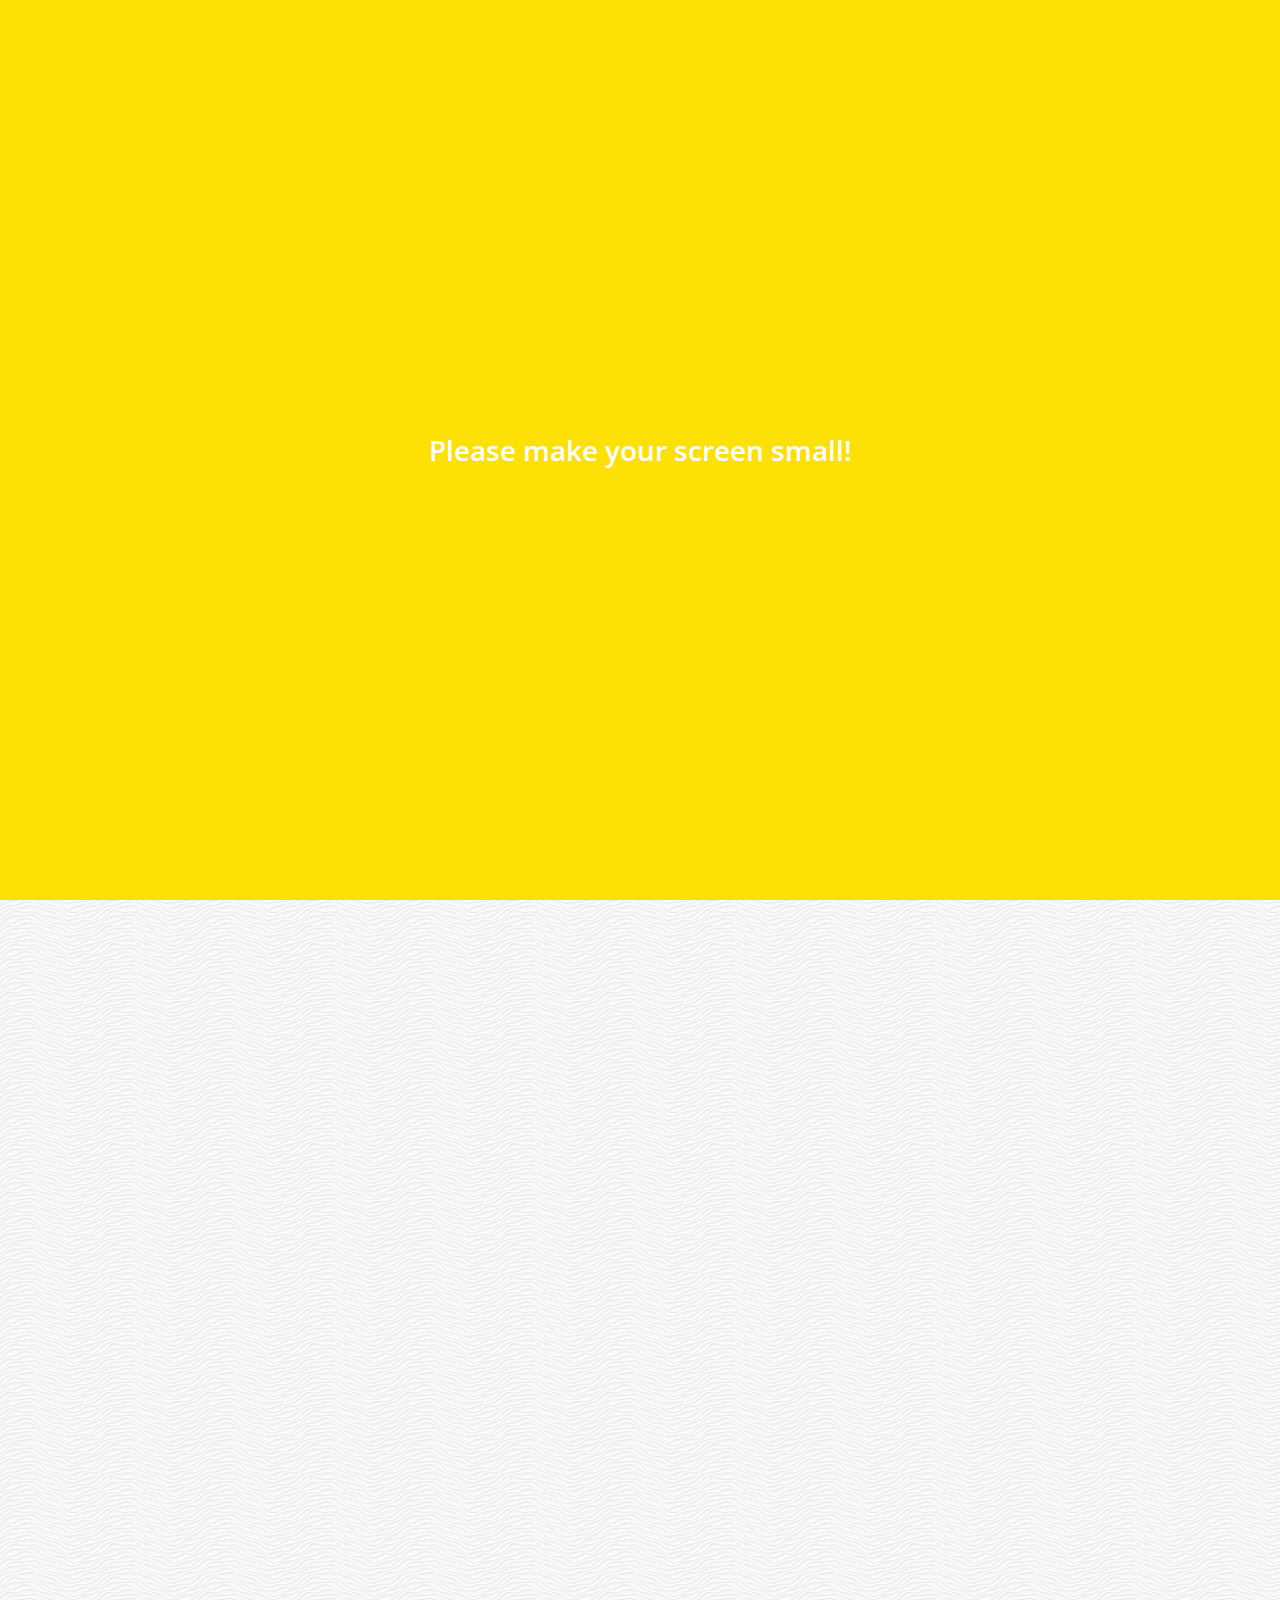
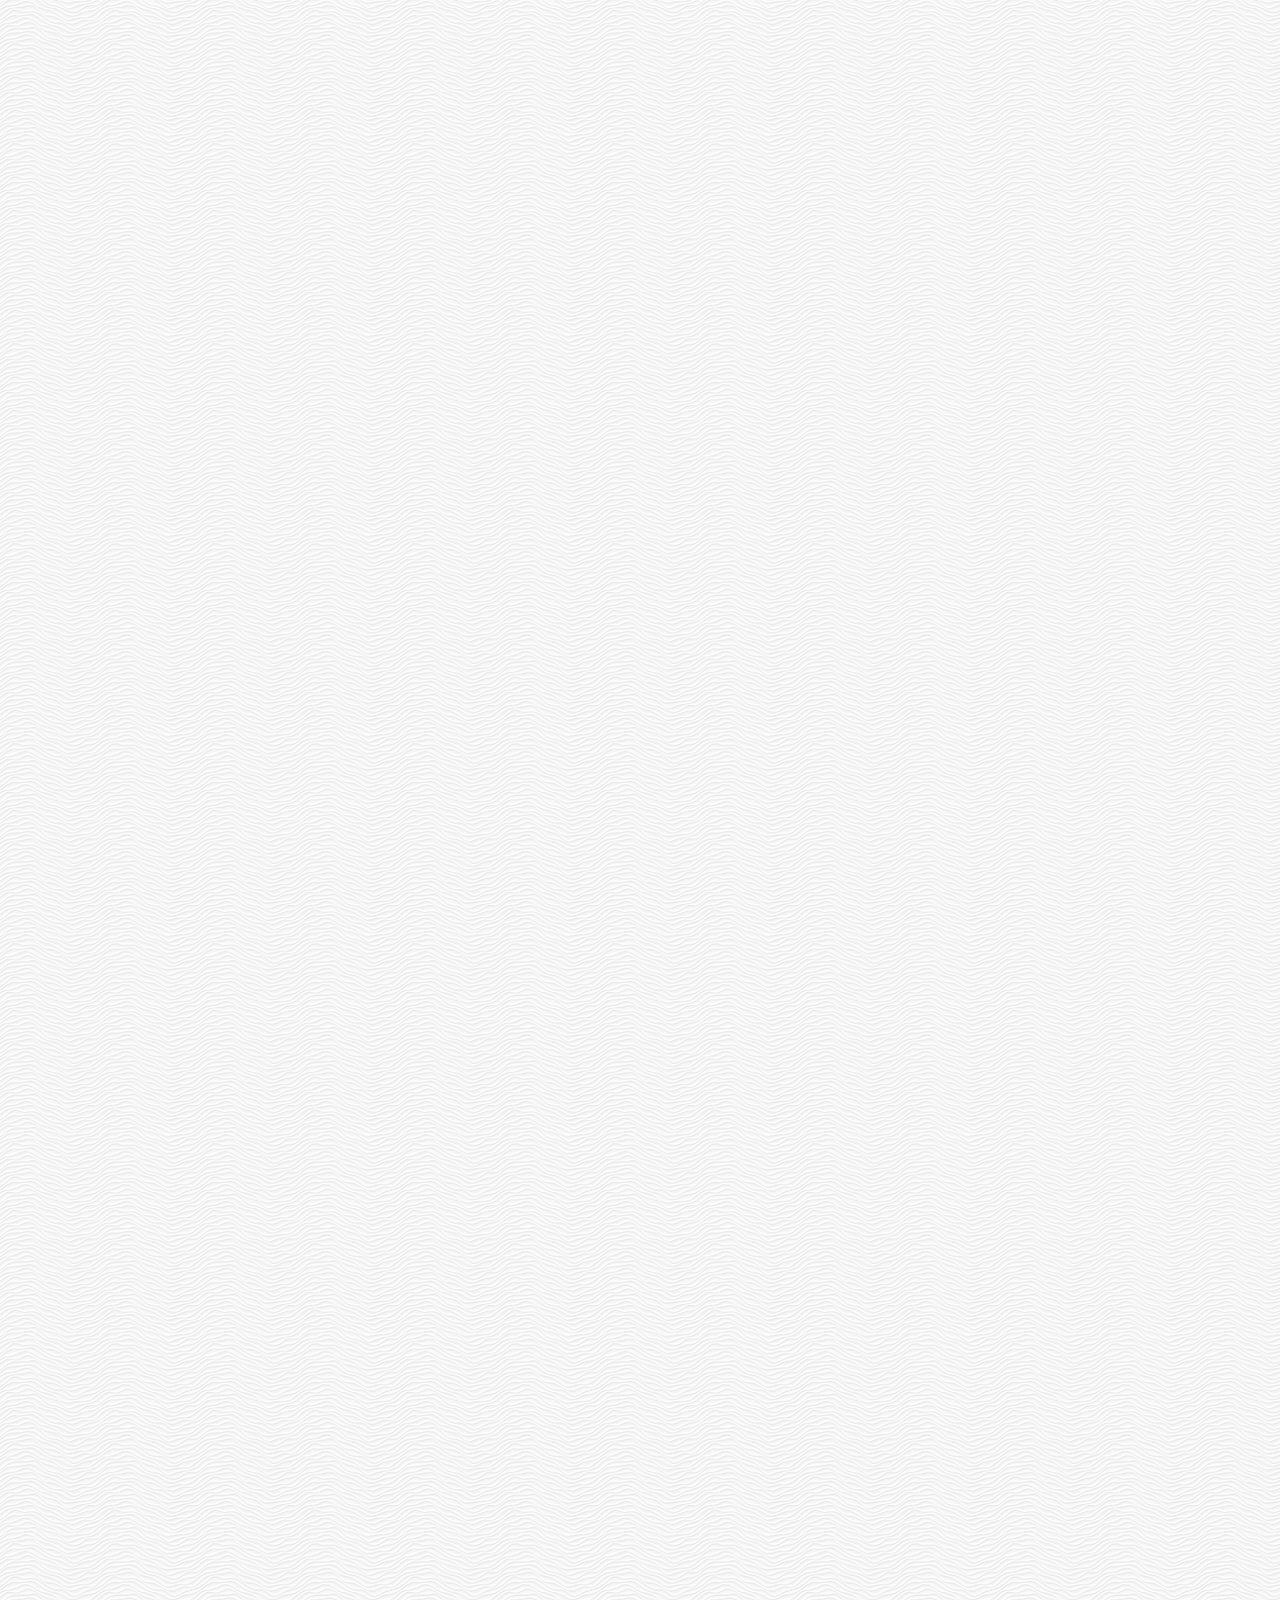
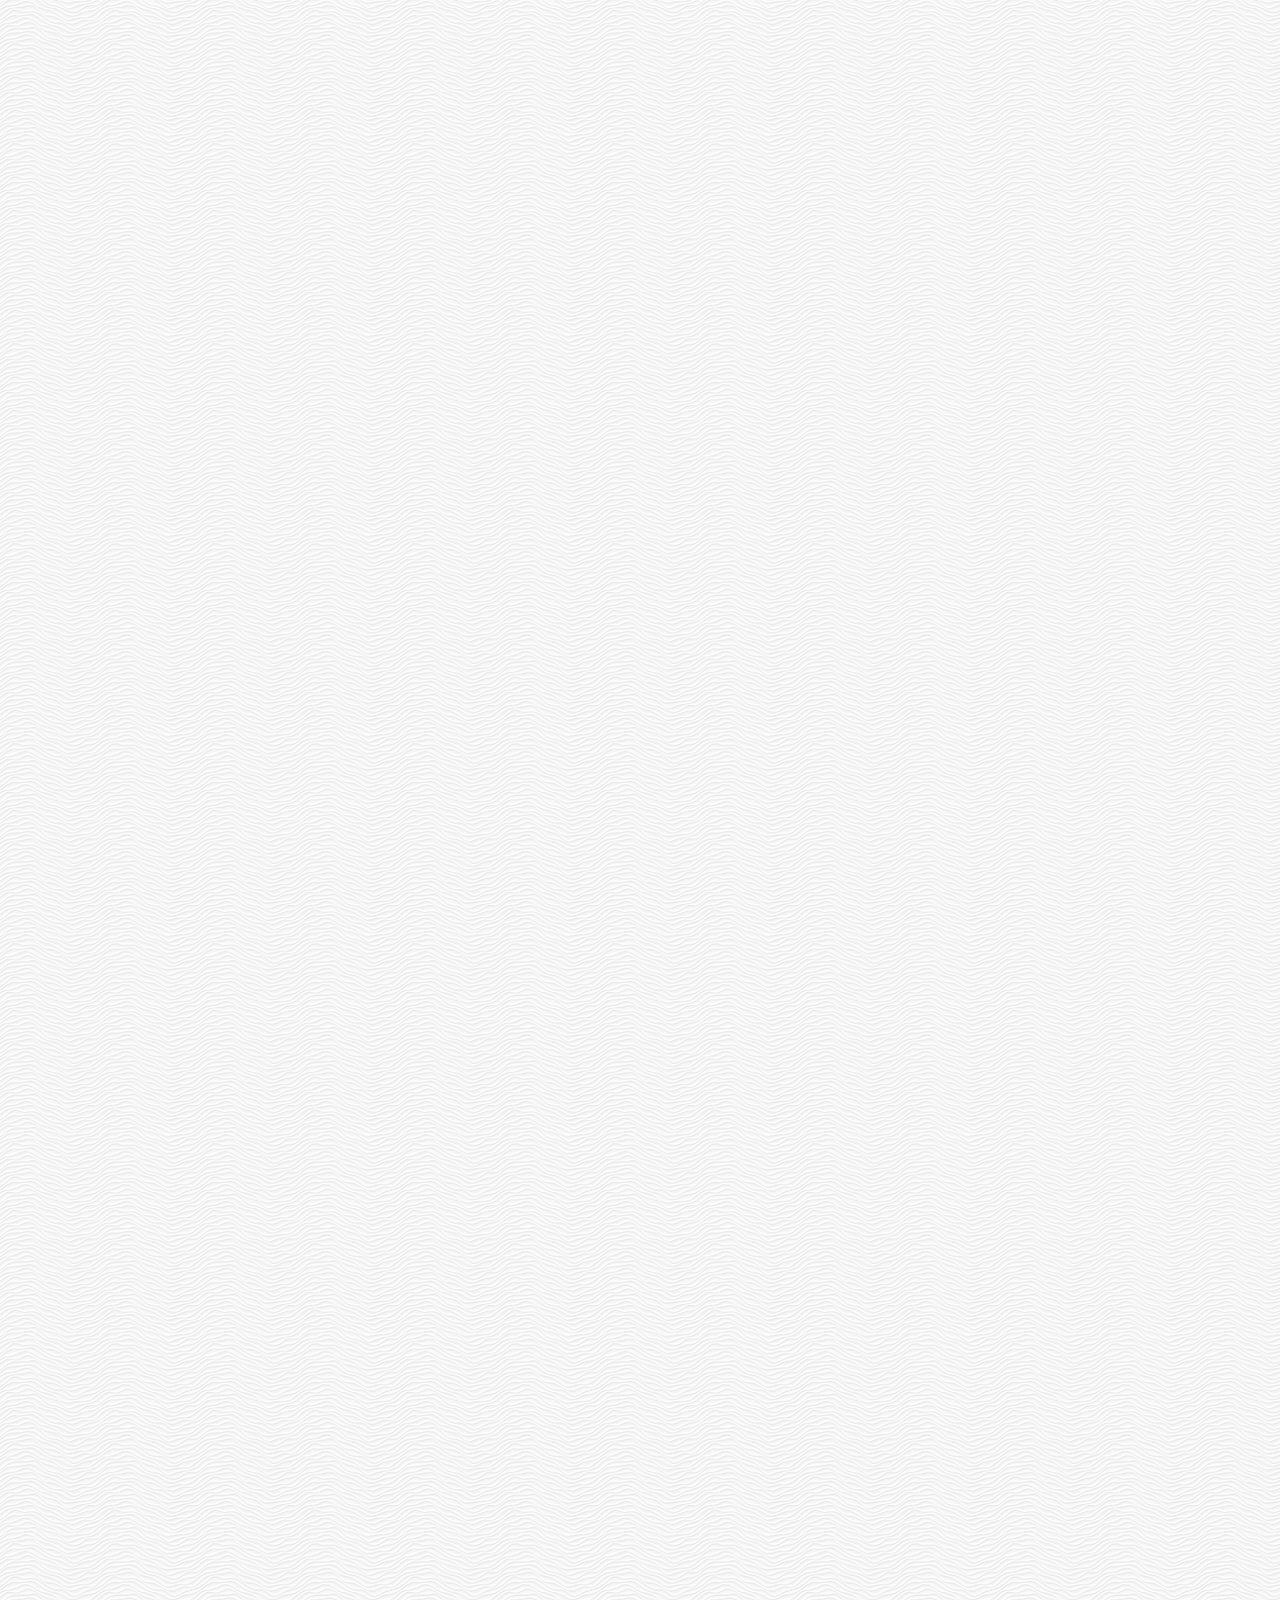
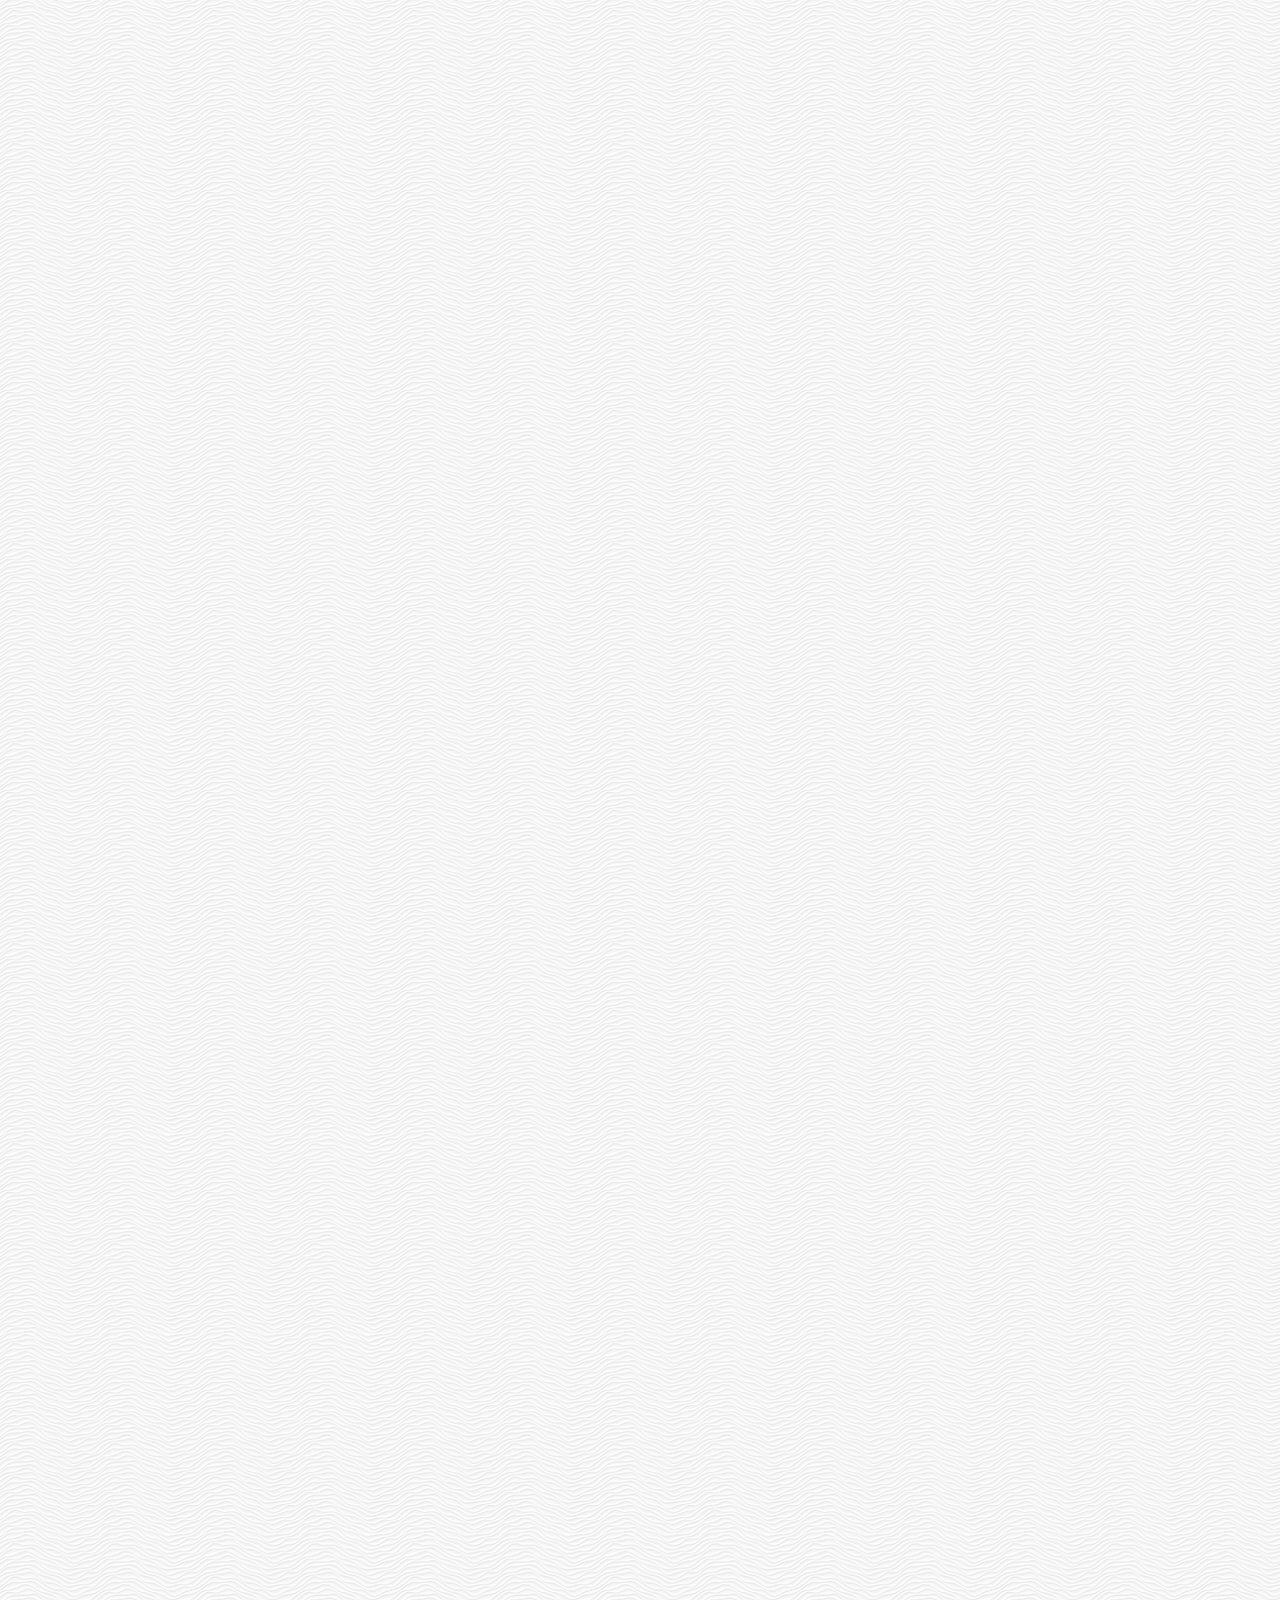
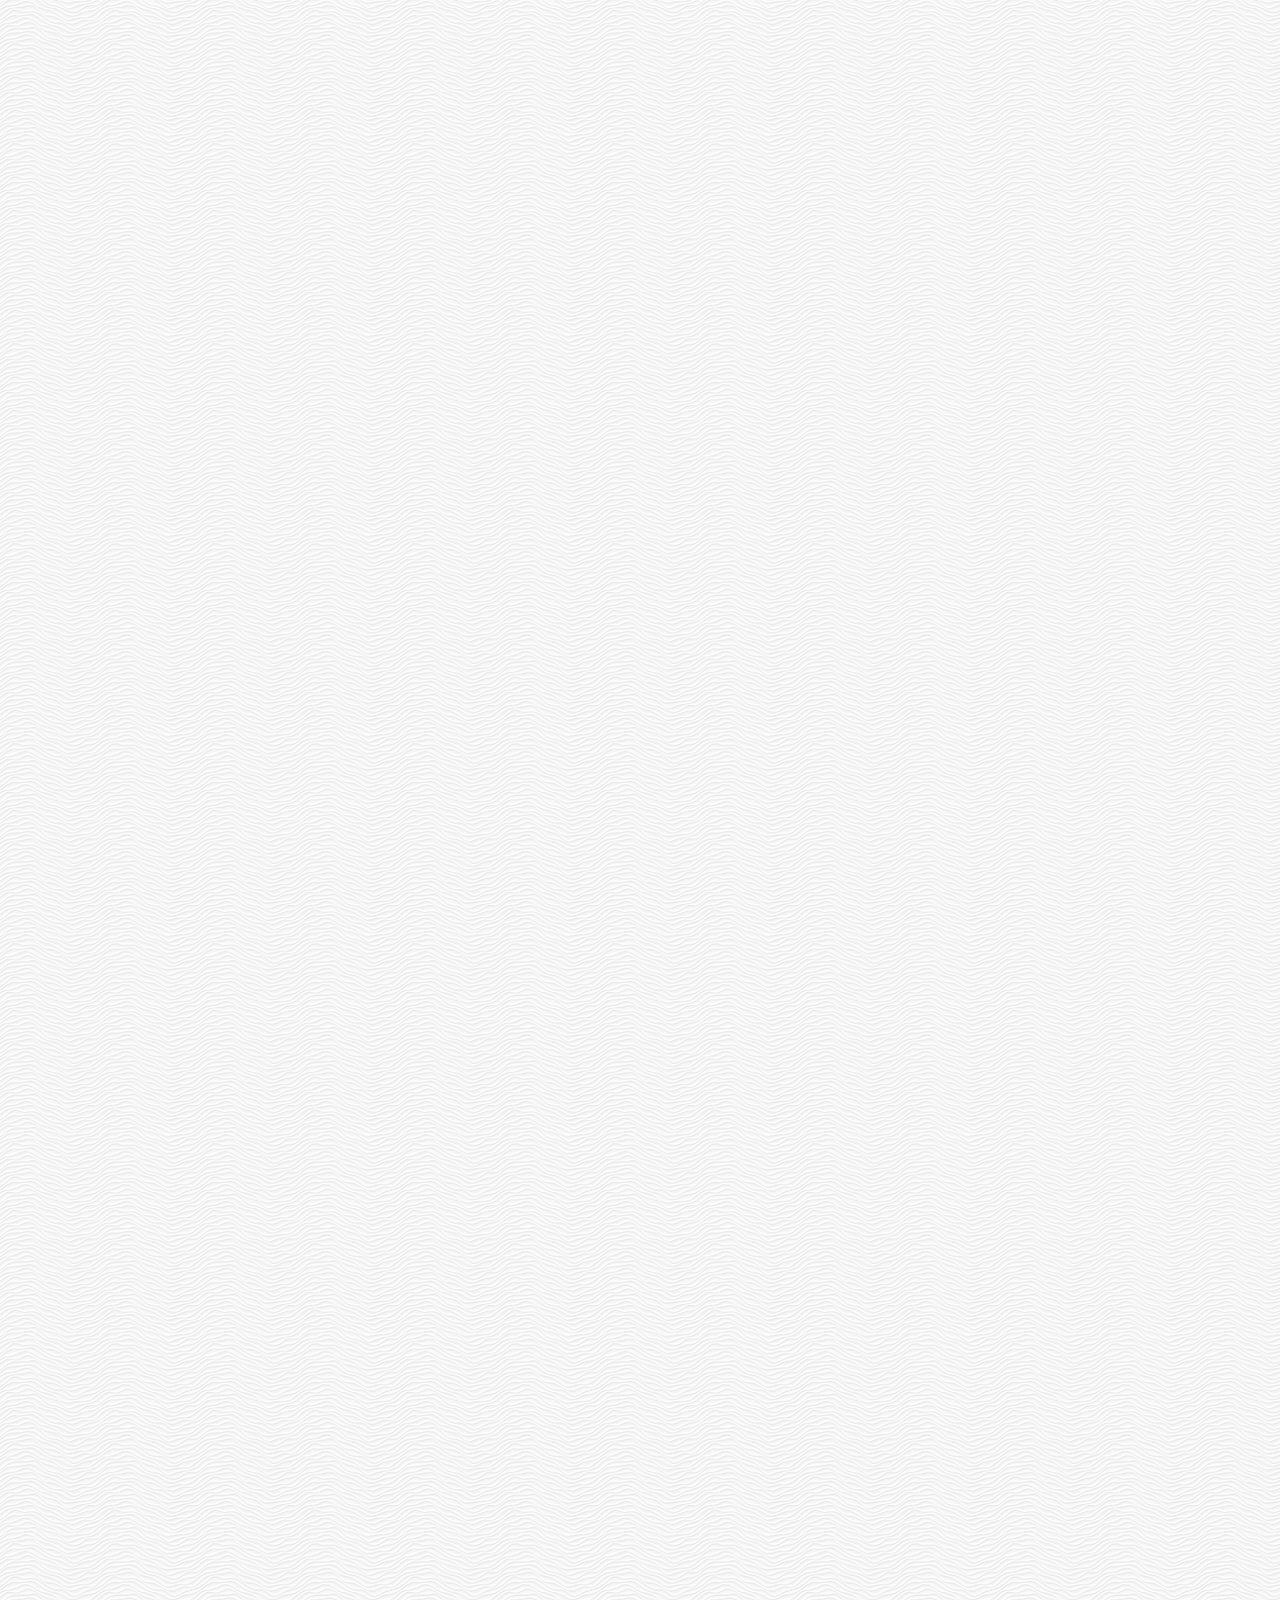
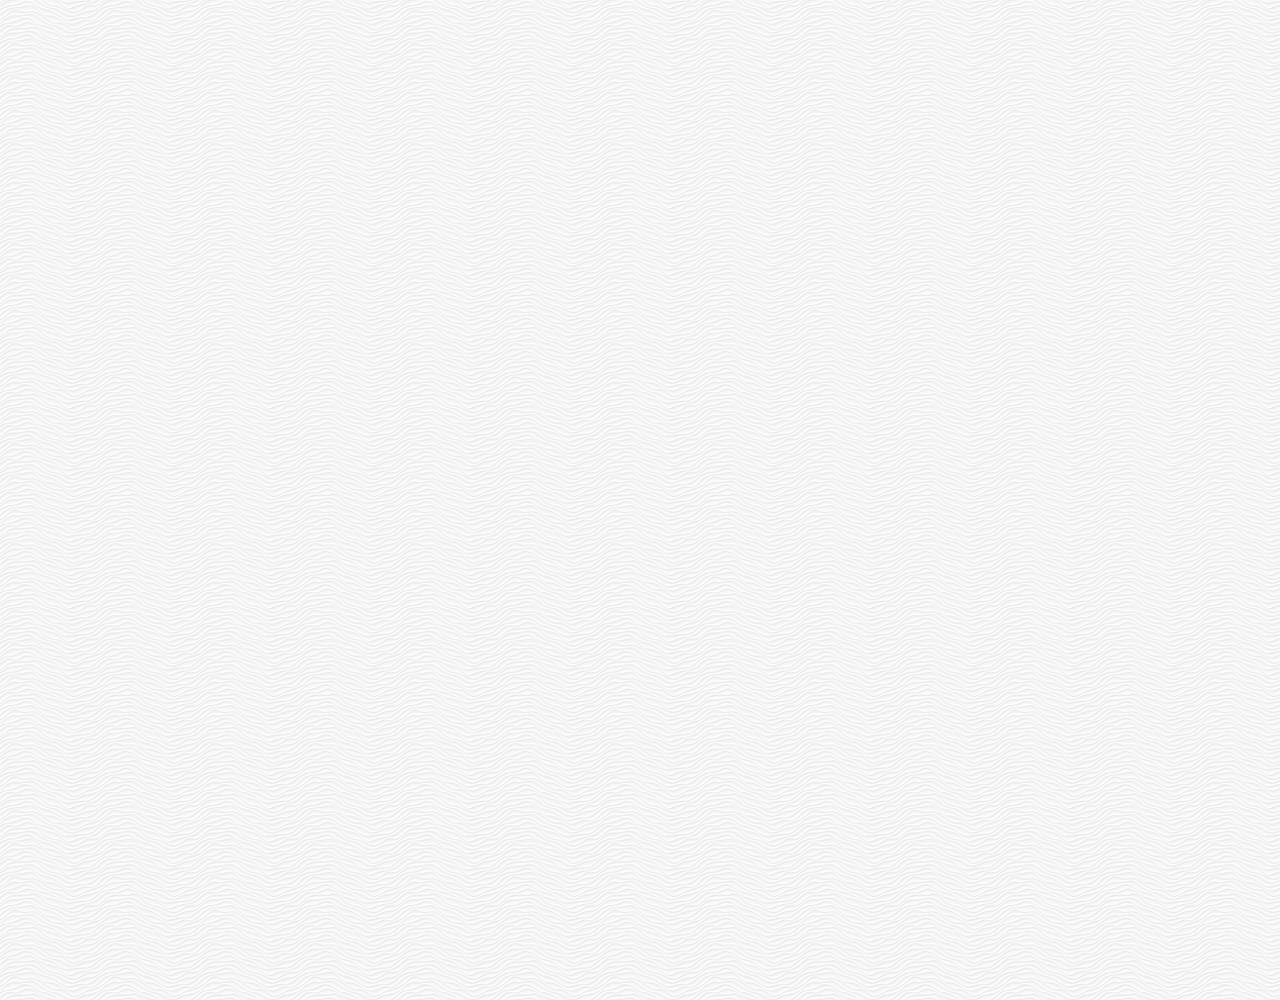
<file: chat.html>
<!DOCTYPE html>
<html lang="en">
  <head>
    <meta charset="UTF-8" />
    <meta name="viewport" content="width=device-width, initial-scale=1.0" />
    <meta http-equiv="X-UA-Compatible" content="ie=edge" />
    <link
      rel="stylesheet"
      href="https://use.fontawesome.com/releases/v5.7.2/css/all.css"
      integrity="sha384-fnmOCqbTlWIlj8LyTjo7mOUStjsKC4pOpQbqyi7RrhN7udi9RwhKkMHpvLbHG9Sr"
      crossorigin="anonymous"
    />
    <link rel="stylesheet" href="css/styles.css" />
    <title>Chat | Kakao Clone</title>
  </head>
  <body class="chats-body">
    <div class="header-wrapper">
      <div class="status-bar">
        <div class="status-bar__column js-clock">
        <span class="status-bar__clock">13:54</span>
      </div>
      <script src="clock.js"></script>
        <div class="status-bar__column">
          <i class="fas fa-clock"></i>
          <i class="fas fa-volume-mute"></i>
          <i class="fas fa-wifi"></i>
          <span class="status-bar__battery-level">100%</span>
          <i class="fas fa-battery-full"></i>
        </div>
      </div>
      <header class="header">
        <div class="header__header-column">
          <a href="index.html" class="header__back-btn">
            <i class="fas fa-arrow-left"></i>
          </a>
          <h1 class="header__title">Best Friend</h1>
        </div>
        <div class="header__header-column">
          <span class="header__icon">
            <i class="fas fa-search"></i>
          </span>
          <span class="header__icon">
            <i class="fas fa-bars"></i>
          </span>
        </div>
      </header>
    </div>
    <main class="chat-screen">
      <ul class="chat__messages">
        <span class="chat__timestamp">Friday, January 11, 2019</span>
        <li class="incoming-message message">
          <img src="images/avatar.jpg" class="m-avatar message__avatar" />
          <div class="message__content">
            <span class="message__bubble">
              Congrats I love you!
            </span>
            <span class="message__author">Best Friend</span>
          </div>
        </li>
        <li class="sent-message message">
          <div class="message__content">
            <span class="message__bubble">
              Thank you see you soon!
            </span>
          </div>
        </li>
        <li class="incoming-message message">
          <img src="images/avatar.jpg" class="m-avatar message__avatar" />
          <div class="message__content">
            <span class="message__bubble">
              Congrats I love you!
            </span>
            <span class="message__author">Best Friend</span>
          </div>
        </li>
        <li class="sent-message message">
          <div class="message__content">
            <span class="message__bubble">
              Thank you see you soon!
            </span>
          </div>
        </li>
      </ul>
    </main>
    <div class="chat__write--container">
      <input
        type="text"
        class="chat__write"
        placeholder="Send message"
        class="chat__write-input"
      />

      <div class="chat__icon-left chat__icon">
        <i class="far fa-plus-square"></i>
      </div>

      <div class="chat__icon-right chat__icon">
        <span class="chat__write-icon">
          <i class="far fa-smile-wink"></i>
        </span>
        <span class="chat__write-icon">
          <i class="fas fa-microphone"></i>
        </span>
      </div>
    </div>
    <div class="bigScreen">
      <span class="bigScreen__text">Please make your screen small!</span>
    </div>
  </body>
</html>
</file>
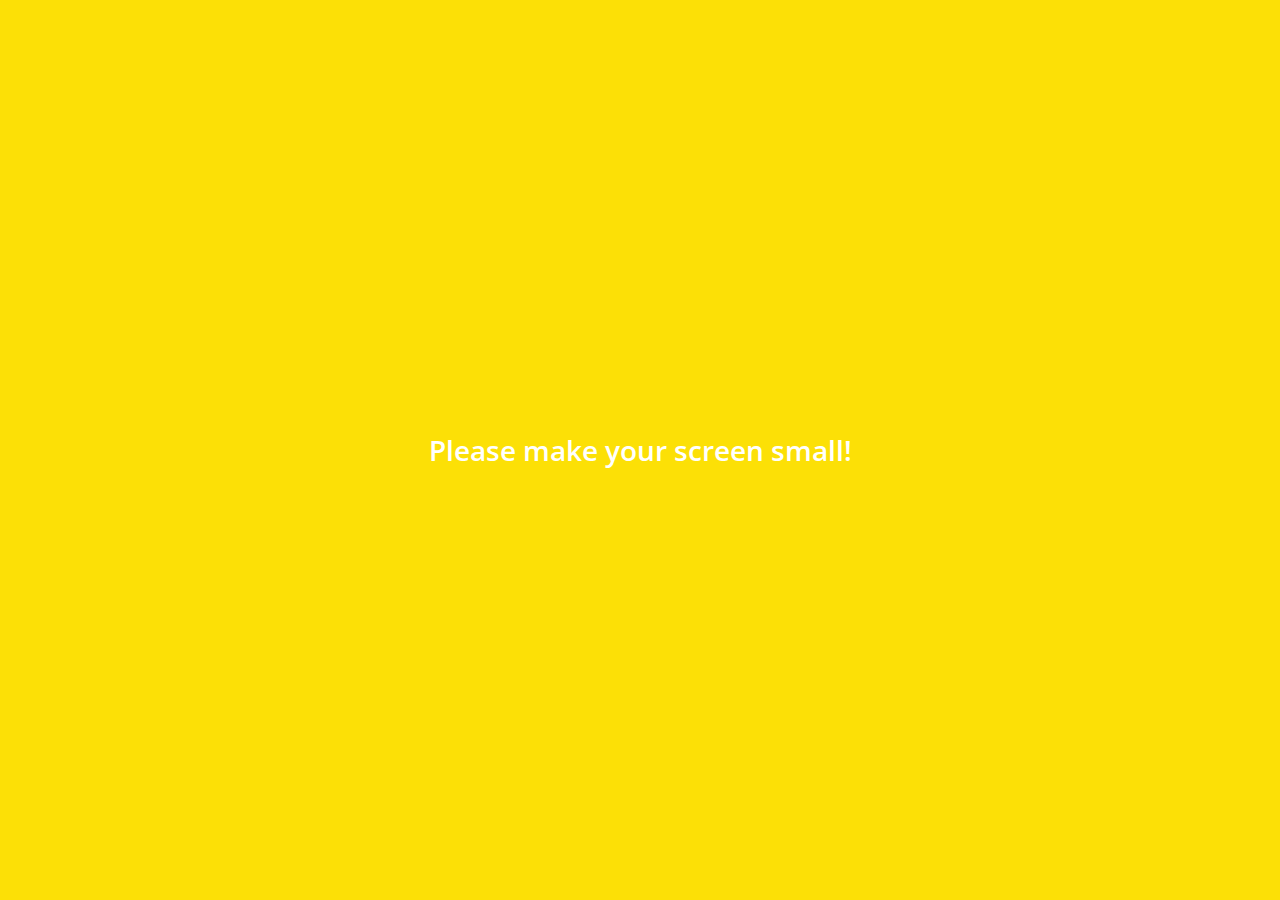
<file: find.html>
<!DOCTYPE html>
<html lang="en">
  <head>
    <meta charset="UTF-8" />
    <meta name="viewport" content="width=device-width, initial-scale=1.0" />
    <meta http-equiv="X-UA-Compatible" content="ie=edge" />
    <link
      rel="stylesheet"
      href="https://use.fontawesome.com/releases/v5.7.2/css/all.css"
      integrity="sha384-fnmOCqbTlWIlj8LyTjo7mOUStjsKC4pOpQbqyi7RrhN7udi9RwhKkMHpvLbHG9Sr"
      crossorigin="anonymous"
    />
    <link rel="stylesheet" href="css/styles.css" />
    <title>Find | Kakao Clone</title>
  </head>
  <body>
    <div class="status-bar__column js-clock">
        <span class="status-bar__clock">13:54</span>
      </div>
      <script src="clock.js"></script>
      <div class="status-bar__column">
        <i class="fas fa-clock"></i>
        <i class="fas fa-volume-mute"></i>
        <i class="fas fa-wifi"></i>
        <span class="status-bar__battery-level">100%</span>
        <i class="fas fa-battery-full"></i>
      </div>
    </div>
    <header class="header">
      <div class="header__header-column">
        <h1 class="header__title">Find</h1>
      </div>
      <div class="header__header-column">
        <span class="header__icon">
          <i class="fas fa-search"></i>
        </span>
        <span class="header__icon">
          <i class="fas fa-cog"></i>
        </span>
      </div>
    </header>
    <main class="find">
      <header class="find__header">
        <ul class="find__header-list">
          <li class="find__header-btn header-btn">
            <span class="header-btn__icon">
              <i class="fas fa-qrcode fa-2x"></i>
            </span>
            <span class="header-btn__title">
              QR Code
            </span>
          </li>
          <li class="find__header-btn header-btn">
            <span class="header-btn__icon">
              <i class="fas fa-user-plus fa-2x"></i>
            </span>
            <span class="header-btn__title">
              Add by Contacts
            </span>
          </li>
          <li class="find__header-btn header-btn">
            <span class="header-btn__icon">
              <i class="fas fa-passport fa-2x"></i>
            </span>
            <span class="header-btn__title">
              Add by ID
            </span>
          </li>
          <li class="find__header-btn header-btn">
            <span class="header-btn__icon">
              <i class="far fa-envelope fa-2x"></i>
            </span>
            <span class="header-btn__title">
              Invite
            </span>
          </li>
        </ul>
      </header>
      <ul class="find__recommended">
        <h5 class="find__title">
          Recommended Friends
        </h5>
        <li class="find__friend friend friend--lg">
          <div class="friend__column">
            <img src="images/avatar.jpg" class="friend__avatar" />
            <div class="friend__content">
              <span class="friend__name">
                Nicolás Serrano
              </span>
            </div>
          </div>
          <div class="friend__column">
            <div class="friend__add-btn">
              <i class="fas fa-user-plus"></i>
            </div>
          </div>
        </li>
      </ul>
    </main>
    <nav class="nav">
      <ul class="nav__list">
        <li class="nav__list-item">
          <a href="friends.html" class="nav__list-link">
            <i class="far fa-user"></i
          ></a>
        </li>
        <li class="nav__list-item">
          <a href="index.html" class="nav__list-link">
            <i class="far fa-comment"></i>
          </a>
        </li>
        <li class="nav__list-item">
          <a href="find.html" class="nav__list-link">
            <i class="fas fa-search"></i>
          </a>
        </li>
        <li class="nav__list-item">
          <a href="more.html" class="nav__list-link">
            <i class="fas fa-ellipsis-h"></i>
          </a>
        </li>
      </ul>
    </nav>
    <div class="bigScreen">
      <span class="bigScreen__text">Please make your screen small!</span>
    </div>
  </body>
</html>
</file>
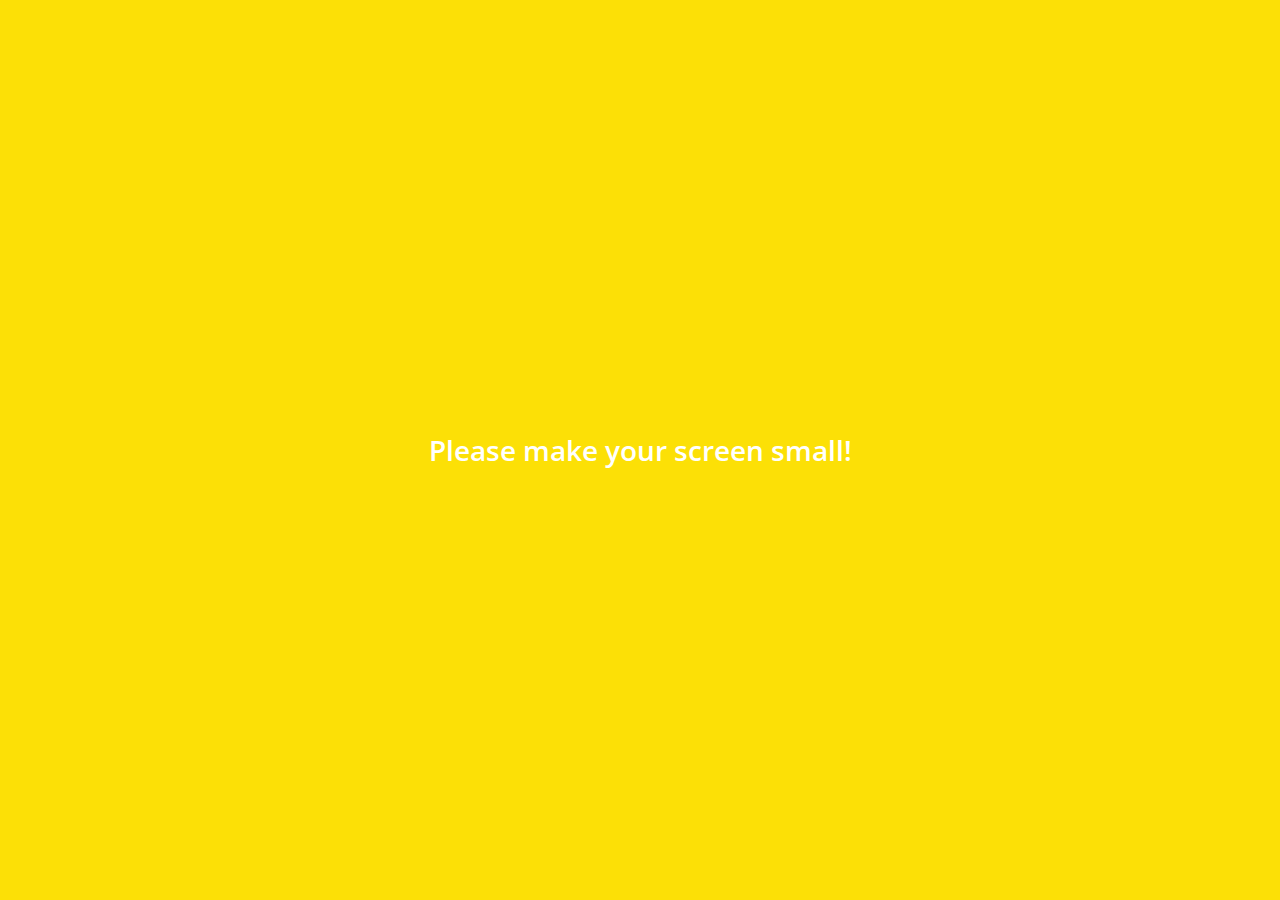
<file: friends.html>
<!DOCTYPE html>
<html lang="en">
  <head>
    <meta charset="UTF-8" />
    <meta name="viewport" content="width=device-width, initial-scale=1.0" />
    <meta http-equiv="X-UA-Compatible" content="ie=edge" />
    <link
      rel="stylesheet"
      href="https://use.fontawesome.com/releases/v5.7.2/css/all.css"
      integrity="sha384-fnmOCqbTlWIlj8LyTjo7mOUStjsKC4pOpQbqyi7RrhN7udi9RwhKkMHpvLbHG9Sr"
      crossorigin="anonymous"
    />
    <link rel="stylesheet" href="css/styles.css" />
    <title>Friends | Kakao Clone</title>
  </head>
  <body>
    <div class="status-bar">
      <div class="status-bar__column js-clock">
        <span class="status-bar__clock">13:54</span>
      </div>
      <script src="clock.js"></script>
      <div class="status-bar__column">
        <i class="fas fa-clock"></i>
        <i class="fas fa-volume-mute"></i>
        <i class="fas fa-wifi"></i>
        <span class="status-bar__battery-level">100%</span>
        <i class="fas fa-battery-full"></i>
      </div>
    </div>
    <header class="header">
      <div class="header__header-column">
        <h1 class="header__title">Friends</h1>
      </div>
      <div class="header__header-column">
        <span class="header__icon">
          <i class="fas fa-search"></i>
        </span>

        <span class="header__icon">
          <i class="fas fa-cog"></i>
        </span>
      </div>
    </header>
    <main class="friends">
      <header class="friends__header">
        <div class="friends__friend friend">
          <div class="friend__column">
            <img src="images/avatar.jpg" class="g-avatar friend__avatar" />
            <div class="friend__content">
              <span class="friend__name">
                Park gwanwoo
              </span>
              <span class="friend__status">
                nomadcoders.co
              </span>
            </div>
          </div>
        </div>
      </header>
      <div class="friends__plus">
        <h5 class="friends__title">Plus friend</h5>
        <div class="friends__friend friend">
          <div class="friend__column">
            <img src="images/avatar.jpg" class="friend__avatar" />
            <div class="friend__content">
              <span class="friend__name">
                Plus Friend
              </span>
            </div>
          </div>
        </div>
      </div>
      <ul class="friends__list">
        <h5 class="friends__title">Friends 14</h5>
        <li class="friends__friend friend friend--lg">
          <div class="friend__column">
            <img src="images/avatar.jpg" class="friend__avatar" />
            <div class="friend__content">
              <span class="friend__name">Park gwanwoo</span>
              <span class="friend__status">
                nomadcoders.co
              </span>
            </div>
          </div>
          <div class="friend__column">
            <div class="friend__now-listening">
              <span>
                FTISLAND (FT NomadCoders)
                <i class="fas fa-play"></i>
              </span>
            </div>
          </div>
        </li>
      </ul>
    </main>
    <nav class="nav">
      <ul class="nav__list">
        <li class="nav__list-item">
          <a href="friends.html" class="nav__list-link">
            <i class="fas fa-user"></i
          ></a>
        </li>
        <li class="nav__list-item">
          <a href="index.html" class="nav__list-link">
            <i class="far fa-comment"></i>
          </a>
        </li>
        <li class="nav__list-item">
          <a href="find.html" class="nav__list-link">
            <i class="fas fa-search"></i>
          </a>
        </li>
        <li class="nav__list-item">
          <a href="more.html" class="nav__list-link">
            <i class="fas fa-ellipsis-h"></i>
          </a>
        </li>
      </ul>
    </nav>
    <div class="bigScreen">
      <span class="bigScreen__text">Please make your screen small!</span>
    </div>
  </body>
</html>
</file>
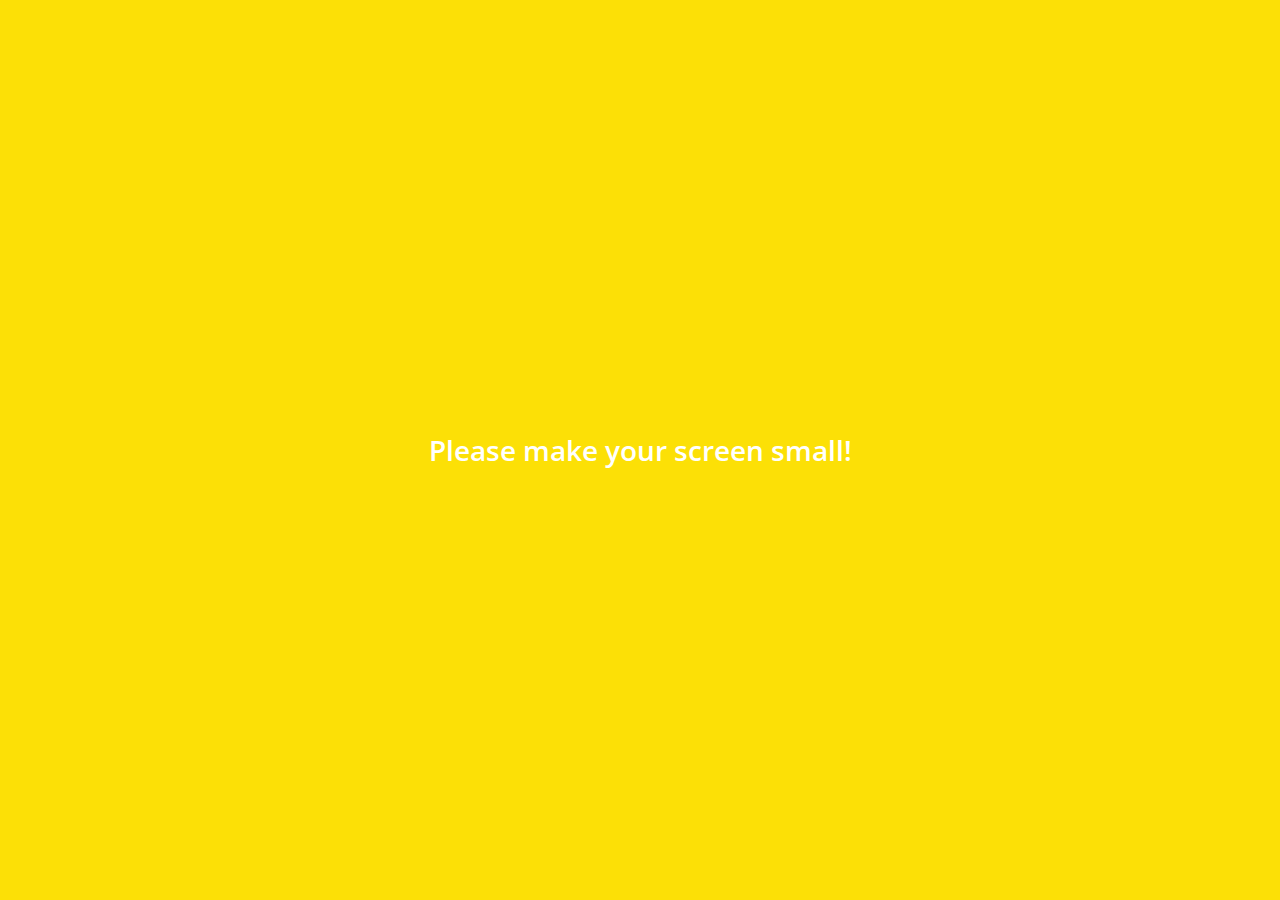
<file: more.html>
<!DOCTYPE html>
<html lang="en">
  <head>
    <meta charset="UTF-8" />
    <meta name="viewport" content="width=device-width, initial-scale=1.0" />
    <meta http-equiv="X-UA-Compatible" content="ie=edge" />
    <link
      rel="stylesheet"
      href="https://use.fontawesome.com/releases/v5.7.2/css/all.css"
      integrity="sha384-fnmOCqbTlWIlj8LyTjo7mOUStjsKC4pOpQbqyi7RrhN7udi9RwhKkMHpvLbHG9Sr"
      crossorigin="anonymous"
    />
    <link rel="stylesheet" href="css/styles.css" />
    <title>More | Kakao Clone</title>
  </head>
  <body>
    <div class="status-bar">
      <div class="status-bar__column js-clock">
        <span class="status-bar__clock">13:54</span>
      </div>
      <script src="clock.js"></script>
      <div class="status-bar__column">
        <i class="fas fa-clock"></i>
        <i class="fas fa-volume-mute"></i>
        <i class="fas fa-wifi"></i>
        <span class="status-bar__battery-level">100%</span>
        <i class="fas fa-battery-full"></i>
      </div>
    </div>
    <header class="header">
      <div class="header__header-column">
        <h1 class="header__title">More</h1>
      </div>
      <div class="header__header-column">
        <span class="header__icon">
          <i class="fas fa-search"></i>
        </span>
        <span class="header__icon">
          <i class="fas fa-qrcode"></i>
        </span>
        <span class="header__icon">
          <a href="settings.html">
            <i class="fas fa-cog"></i>
          </a>
        </span>
      </div>
    </header>
    <main class="more">
      <header class="more__header">
        <div class="friends__friend friend friend--lg">
          <div class="friend__column">
            <img src="images/avatar.jpg" class="g-avatar friend__avatar" />
            <div class="friend__content">
              <span class="friend__name">
                Park gwanwoo
              </span>
              <span class="friend__status">
                ppkw2001@naver.com
              </span>
            </div>
          </div>
          <div class="friend__column">
            <i class="far fa-comment-alt fa-2x"></i>
          </div>
        </div>
        <ul class="more__btn-list">
          <li class="more__btn">
            <span class="more__btn-icon">
              <i class="far fa-smile fa-2x"></i>
            </span>
            <span class="more__btn-title">
              Emoticons
            </span>
          </li>
          <li class="more__btn">
            <span class="more__btn-icon">
              <i class="fas fa-brush fa-2x"></i>
            </span>
            <span class="more__btn-title">
              Themes
            </span>
          </li>
          <li class="more__btn">
            <span class="more__btn-icon">
              <i class="fab fa-kickstarter-k fa-2x"></i>
            </span>
            <span class="more__btn-title">
              Account
            </span>
          </li>
        </ul>
      </header>
      <section class="more__suggestions">
        <h5 class="more__title">Suggestions</h5>
        <ul class="more__suggestions-list">
          <li class="more__suggestion suggestion">
            <span class="suggestion__icon">
              <i class="fas fa-quote-right "></i>
            </span>
            <span class="suggestion__title">Kakao Story</span>
          </li>
          <li class="more__suggestion suggestion">
            <span class="suggestion__icon">
              <i class="fas fa-beer fa-2x"></i>
            </span>
            <span class="suggestion__title">Kakao friend</span>
          </li>
          <li class="more__suggestion suggestion">
            <span class="suggestion__icon">
              <i class="fas fa-gamepad fa-2x"></i>
            </span>
            <span class="suggestion__title">Friends Gem</span>
          </li>
        </ul>
      </section>
    </main>
    <nav class="nav">
      <ul class="nav__list">
        <li class="nav__list-item">
          <a href="friends.html" class="nav__list-link">
            <i class="far fa-user"></i
          ></a>
        </li>
        <li class="nav__list-item">
          <a href="index.html" class="nav__list-link">
            <i class="far fa-comment"></i>
          </a>
        </li>
        <li class="nav__list-item">
          <a href="find.html" class="nav__list-link">
            <i class="fas fa-search"></i>
          </a>
        </li>
        <li class="nav__list-item">
          <a href="more.html" class="nav__list-link">
            <i class="fas fa-ellipsis-h"></i>
          </a>
        </li>
      </ul>
    </nav>
    <div class="bigScreen">
      <span class="bigScreen__text">Please make your screen small!</span>
    </div>
  </body>
</html>
</file>
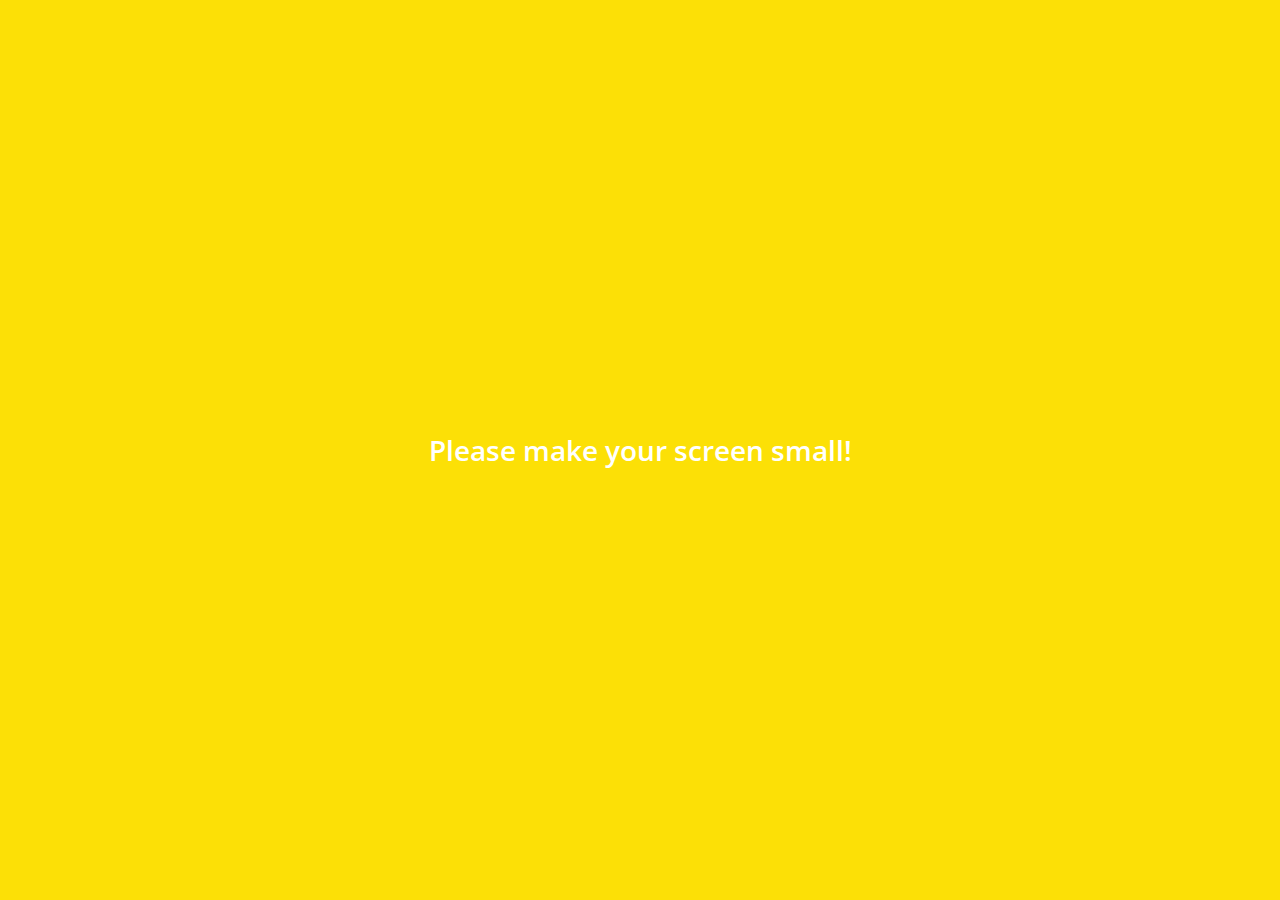
<file: settings.html>
<!DOCTYPE html>
<html lang="en">
  <head>
    <meta charset="UTF-8" />
    <meta name="viewport" content="width=device-width, initial-scale=1.0" />
    <meta http-equiv="X-UA-Compatible" content="ie=edge" />
    <link
      rel="stylesheet"
      href="https://use.fontawesome.com/releases/v5.7.2/css/all.css"
      integrity="sha384-fnmOCqbTlWIlj8LyTjo7mOUStjsKC4pOpQbqyi7RrhN7udi9RwhKkMHpvLbHG9Sr"
      crossorigin="anonymous"
    />
    <link rel="stylesheet" href="css/styles.css" />
    <title>Settings | Kakao Clone</title>
  </head>
  <body>
    <div class="status-bar">
      <div class="status-bar__column js-clock">
        <span class="status-bar__clock">13:54</span>
      </div>
      <script src="clock.js"></script>
      <div class="status-bar__column">
        <i class="fas fa-clock"></i>
        <i class="fas fa-volume-mute"></i>
        <i class="fas fa-wifi"></i>
        <span class="status-bar__battery-level">100%</span>
        <i class="fas fa-battery-full"></i>
      </div>
    </div>
    <header class="header">
      <div class="header__header-column">
        <a href="more.html" class="header__back-btn">
          <i class="fas fa-arrow-left"></i>
        </a>
        <h1 class="header__title">Settings</h1>
      </div>
      <div class="header__header-column">
        <span class="header__icon">
          <i class="fas fa-search"></i>
        </span>
      </div>
    </header>
    <main class="settings">
      <section class="settings__sections">
        <ul class="settings__list">
          <li class="settings__setting">
            <span class="settings__icon"><i class="fas fa-lock"></i> </span>
            <span class="settings__title">Privacy</span>
          </li>
          <li class="settings__setting">
            <span class="settings__icon">
              <i class="far fa-bell"></i>
            </span>
            <span class="settings__title">Notifications</span>
          </li>
          <li class="settings__setting">
            <span class="settings__icon">
              <i class="far fa-user"></i>
            </span>
            <span class="settings__title">Friends</span>
          </li>
        </ul>
      </section>
      <section class="settings__sections">
        <ul class="settings__list">
          <li class="settings__setting">
            <span class="settings__icon"><i class="fas fa-lock"></i> </span>
            <span class="settings__title">Privacy</span>
          </li>
          <li class="settings__setting">
            <span class="settings__icon">
              <i class="far fa-bell"></i>
            </span>
            <span class="settings__title">Notifications</span>
          </li>
          <li class="settings__setting">
            <span class="settings__icon">
              <i class="far fa-user"></i>
            </span>
            <span class="settings__title">Friends</span>
          </li>
        </ul>
      </section>
    </main>
    <div class="bigScreen">
      <span class="bigScreen__text">Please make your screen small!</span>
    </div>
  </body>
</html>
</file>
<file: css/styles.css>
@import url("https://fonts.googleapis.com/css?family=Open+Sans:300:400,600");
@import "reset.css";
@import "status-bar.css";
@import "header.css";
@import "nav-bar.css";
@import "friend.css";
@import "friends.css";
@import "find.css";
@import "more.css";
@import "settings.css";
@import "chat.css";
@import "mobile.css";

* {
  box-sizing: border-box;
}

body {
  background-color: white;
  padding: 10px 20px;
  color: #020202;
  font-family: "Open Sans", -apple-system, BlinkMacSystemFont, "Segoe UI",
    Roboto, Oxygen, Ubuntu, Cantarell, "Helvetica Neue", sans-serif;
}

a {
  color: inherit;
  text-decoration: none;
}

@keyframes fadeIn {
  from {
    opacity: 0;
    transform: translateY(50px);
  }
  to {
    opacity: 1;
    transform: none;
  }
}

main {
  animation: fadeIn 0.5s ease-in-out;
}
</file>
